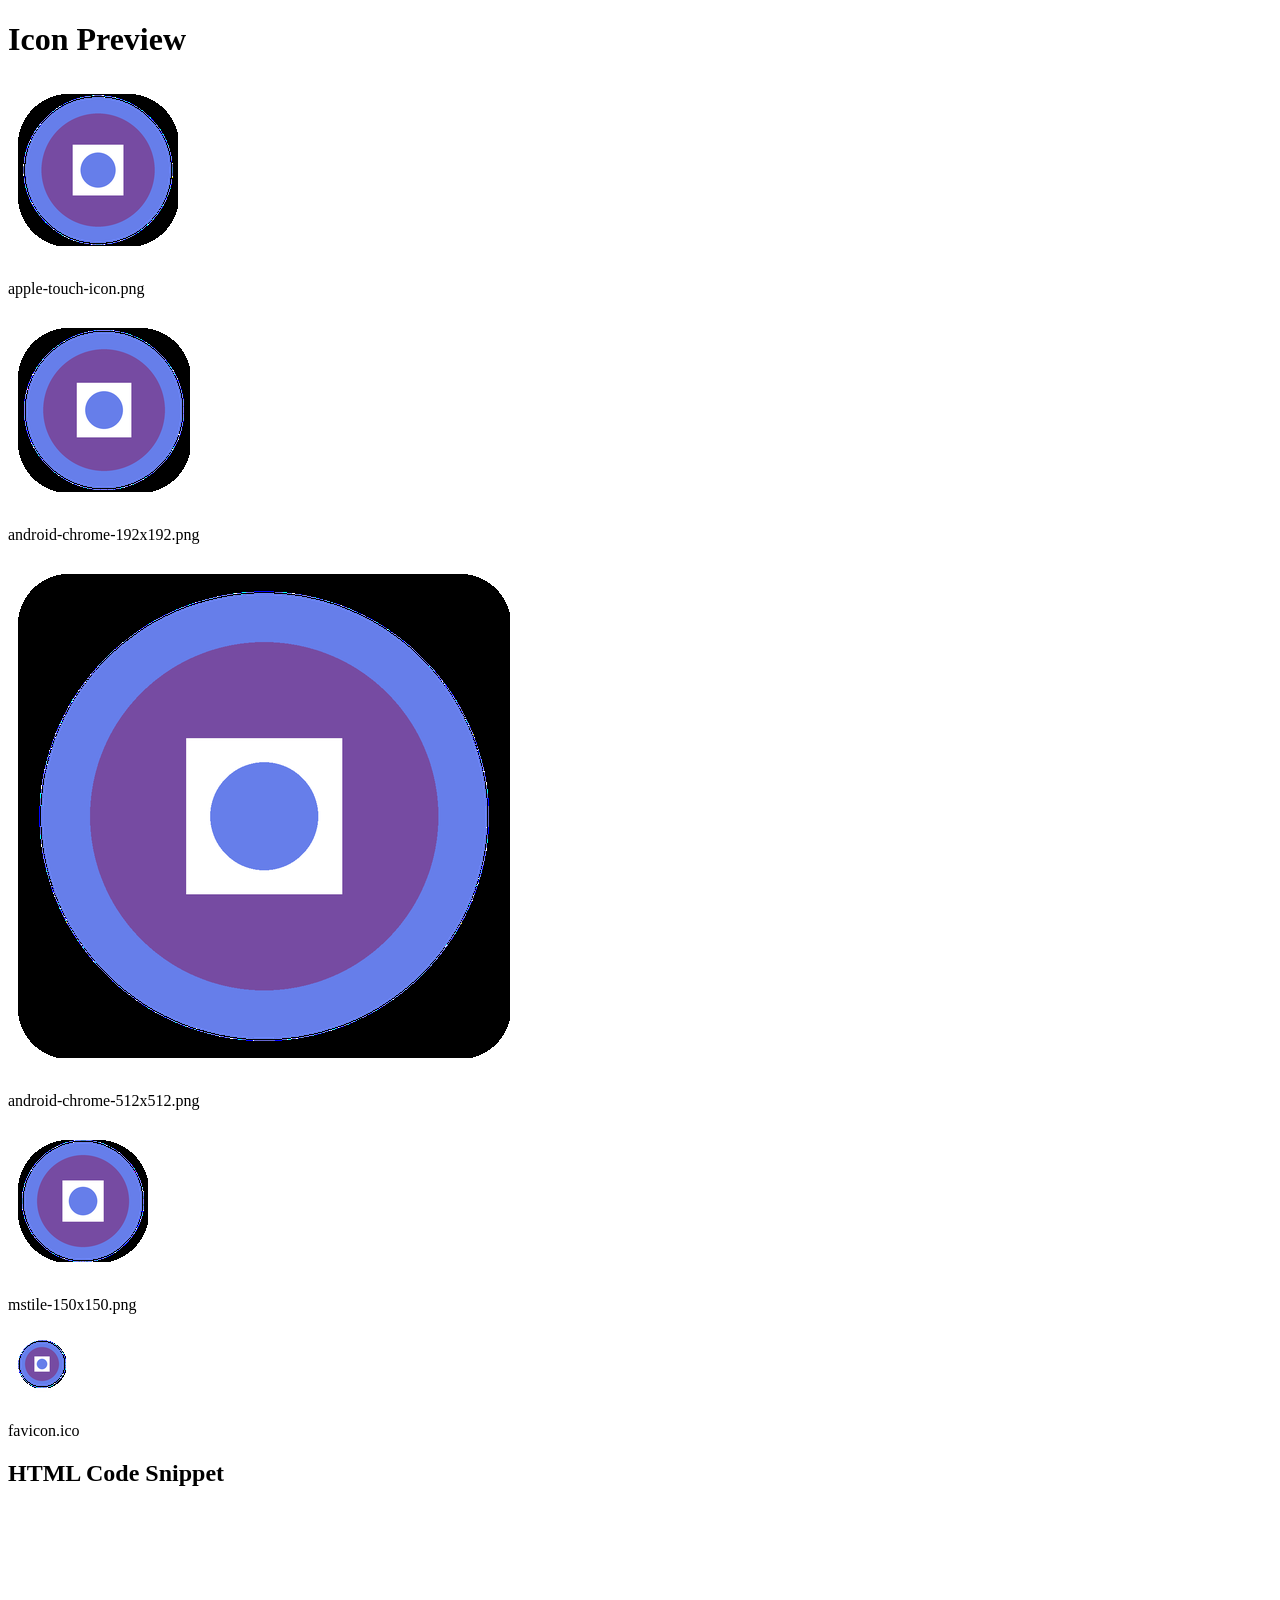
<file: test_output/icons.html>
<!DOCTYPE html>
<html>
<head>
    <meta charset="utf-8">
    <title>Generated Icons</title>
    <!-- Icons -->
    <link rel="icon" type="image/x-icon" href="favicon.ico">
    <link rel="shortcut icon" type="image/x-icon" href="favicon.ico">
    <link rel="apple-touch-icon" sizes="180x180" href="apple-touch-icon.png">
    <link rel="icon" type="image/png" sizes="192x192" href="android-chrome-192x192.png">
    <link rel="icon" type="image/png" sizes="512x512" href="android-chrome-512x512.png">
    <meta name="theme-color" content="#667eea">
    <link rel="manifest" href="manifest.json">
    <meta name="msapplication-config" content="browserconfig.xml">
    <meta name="msapplication-TileColor" content="#667eea">
</head>
<body>
    <h1>Icon Preview</h1>
    <div class="icons-preview">
        <div><img src="apple-touch-icon.png" alt="apple-touch-icon-180x180"><p>apple-touch-icon.png</p></div>
        <div><img src="android-chrome-192x192.png" alt="android-chrome-192x192"><p>android-chrome-192x192.png</p></div>
        <div><img src="android-chrome-512x512.png" alt="android-chrome-512x512"><p>android-chrome-512x512.png</p></div>
        <div><img src="mstile-150x150.png" alt="mstile-150x150"><p>mstile-150x150.png</p></div>
        <div><img src="favicon.ico" alt="favicon"><p>favicon.ico</p></div>
    </div>
    <h2>HTML Code Snippet</h2>
    <pre><code><!-- Icons -->
<link rel="icon" type="image/x-icon" href="favicon.ico">
<link rel="shortcut icon" type="image/x-icon" href="favicon.ico">
<link rel="apple-touch-icon" sizes="180x180" href="apple-touch-icon.png">
<link rel="icon" type="image/png" sizes="192x192" href="android-chrome-192x192.png">
<link rel="icon" type="image/png" sizes="512x512" href="android-chrome-512x512.png">
<meta name="theme-color" content="#667eea">
<link rel="manifest" href="manifest.json">
<meta name="msapplication-config" content="browserconfig.xml">
<meta name="msapplication-TileColor" content="#667eea"></code></pre>
</body>
</html>
</file>
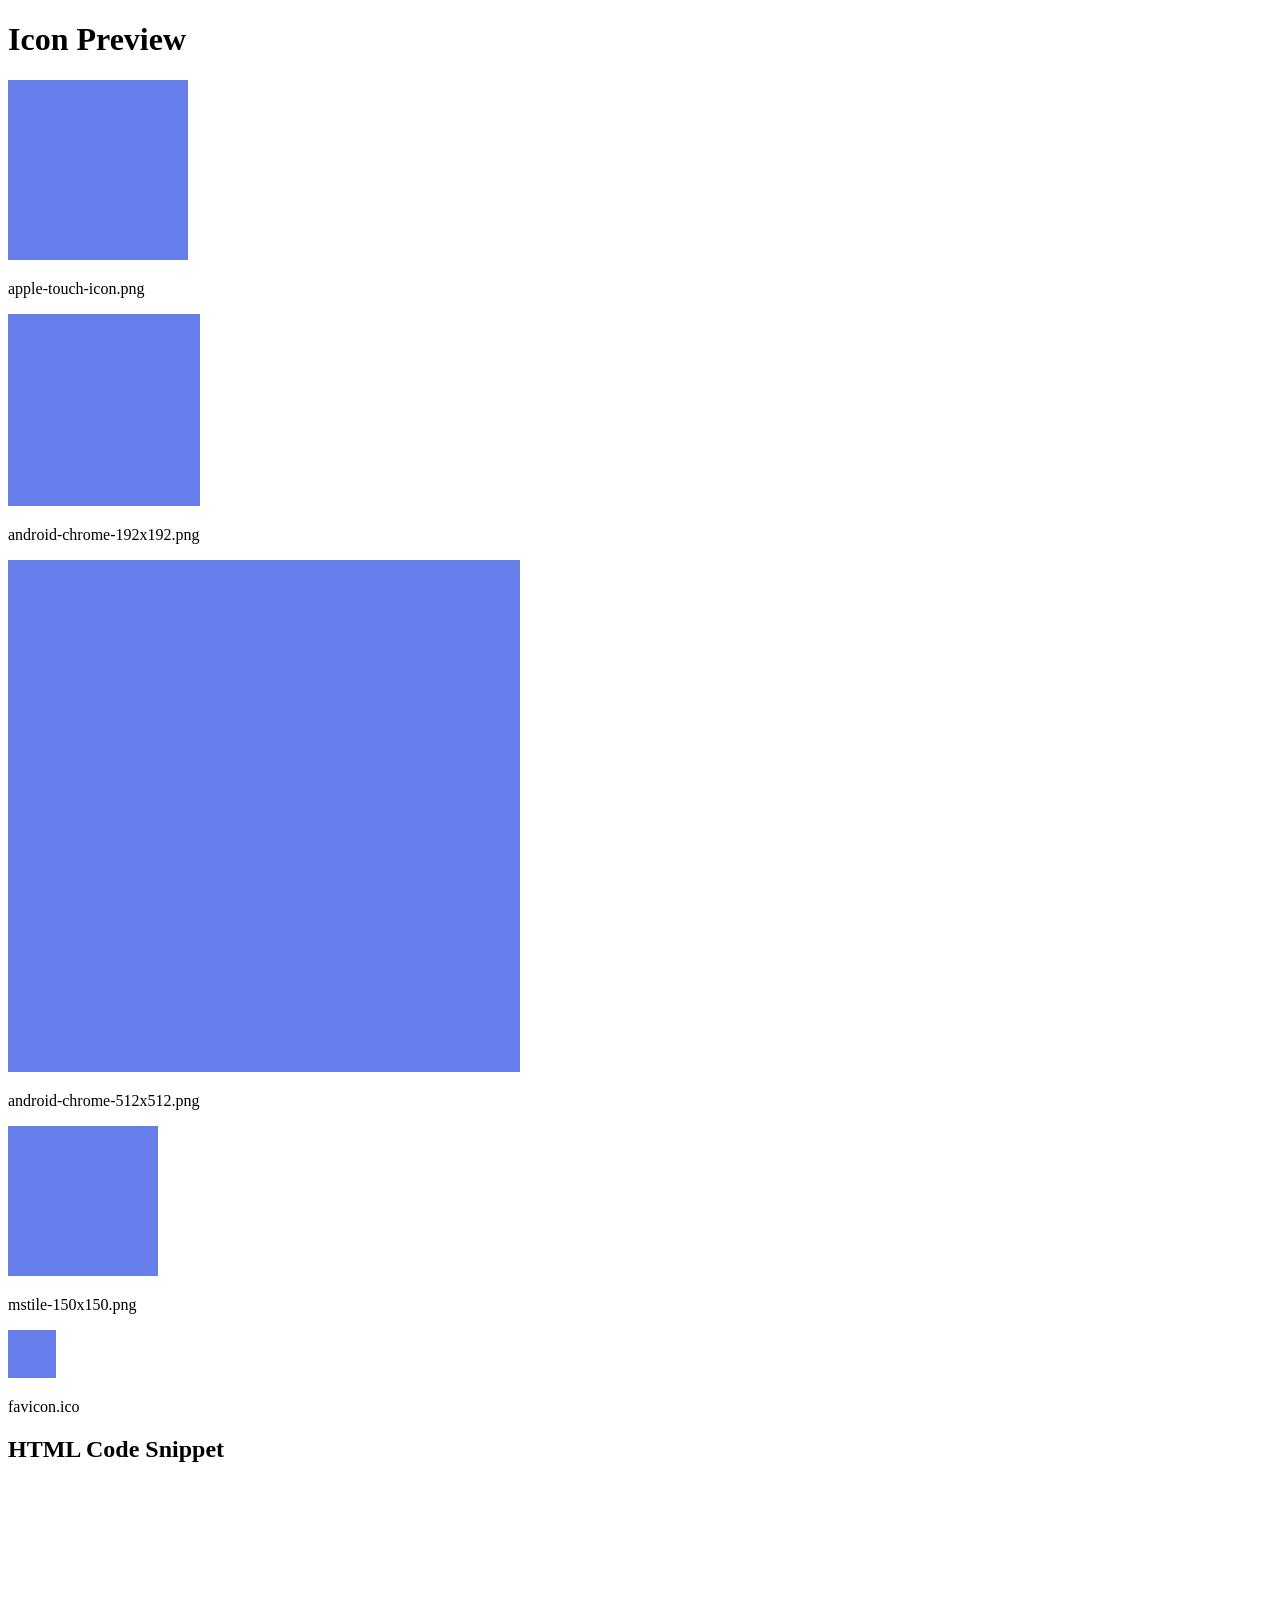
<file: cache/a7d13da221c05ba216d9b0b58c8492f87335cd179ae7d80117aebb9ca2f37ea9_166045a4db5fea5433bcfb3b1414c772/icons.html>
<!DOCTYPE html>
<html>
<head>
    <meta charset="utf-8">
    <title>Generated Icons</title>
    <!-- Icons -->
    <link rel="icon" type="image/x-icon" href="favicon.ico">
    <link rel="shortcut icon" type="image/x-icon" href="favicon.ico">
    <link rel="apple-touch-icon" sizes="180x180" href="apple-touch-icon.png">
    <link rel="icon" type="image/png" sizes="192x192" href="android-chrome-192x192.png">
    <link rel="icon" type="image/png" sizes="512x512" href="android-chrome-512x512.png">
    <meta name="theme-color" content="#ffffff">
    <link rel="manifest" href="manifest.json">
    <meta name="msapplication-config" content="browserconfig.xml">
    <meta name="msapplication-TileColor" content="#ffffff">
</head>
<body>
    <h1>Icon Preview</h1>
    <div class="icons-preview">
        <div><img src="apple-touch-icon.png" alt="apple-touch-icon-180x180"><p>apple-touch-icon.png</p></div>
        <div><img src="android-chrome-192x192.png" alt="android-chrome-192x192"><p>android-chrome-192x192.png</p></div>
        <div><img src="android-chrome-512x512.png" alt="android-chrome-512x512"><p>android-chrome-512x512.png</p></div>
        <div><img src="mstile-150x150.png" alt="mstile-150x150"><p>mstile-150x150.png</p></div>
        <div><img src="favicon.ico" alt="favicon"><p>favicon.ico</p></div>
    </div>
    <h2>HTML Code Snippet</h2>
    <pre><code><!-- Icons -->
<link rel="icon" type="image/x-icon" href="favicon.ico">
<link rel="shortcut icon" type="image/x-icon" href="favicon.ico">
<link rel="apple-touch-icon" sizes="180x180" href="apple-touch-icon.png">
<link rel="icon" type="image/png" sizes="192x192" href="android-chrome-192x192.png">
<link rel="icon" type="image/png" sizes="512x512" href="android-chrome-512x512.png">
<meta name="theme-color" content="#ffffff">
<link rel="manifest" href="manifest.json">
<meta name="msapplication-config" content="browserconfig.xml">
<meta name="msapplication-TileColor" content="#ffffff"></code></pre>
</body>
</html>
</file>
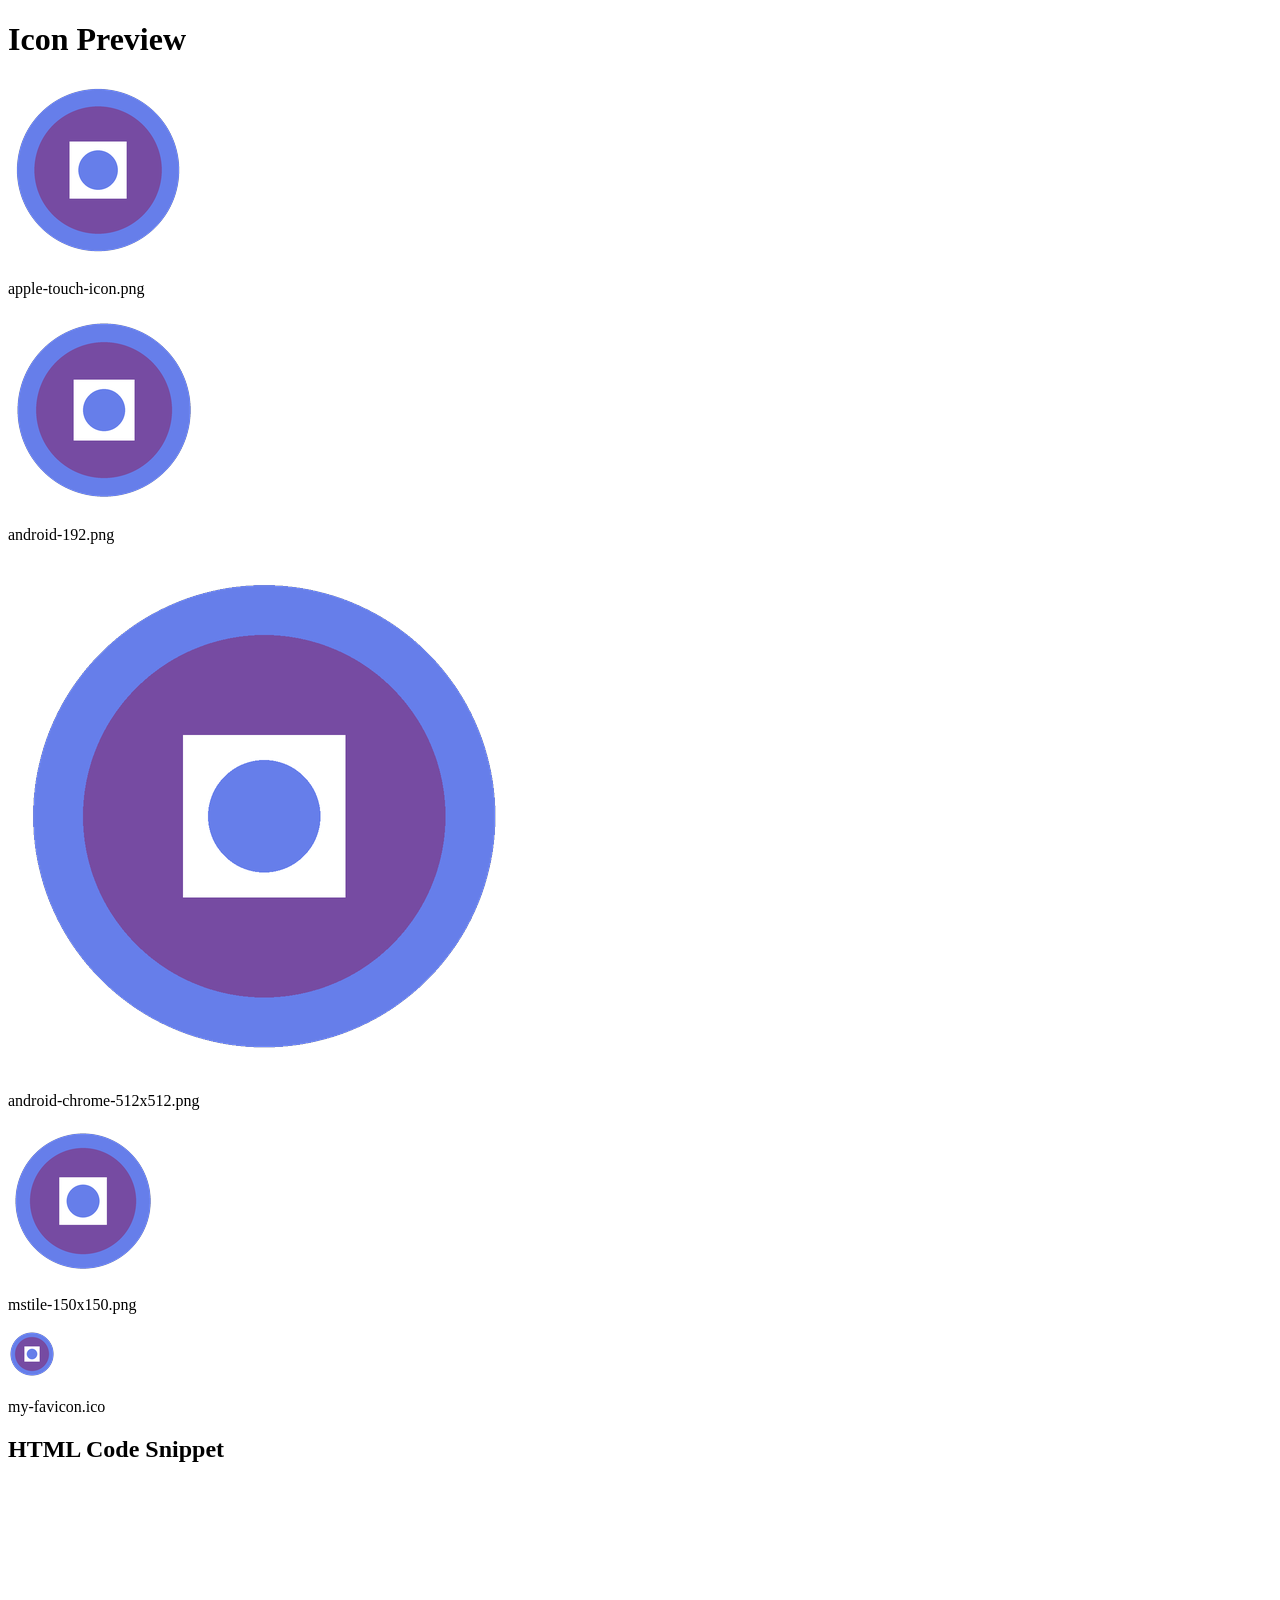
<file: output/5f46d257-7f94-447b-9526-f07442755dd4/icons.html>
<!DOCTYPE html>
<html>
<head>
    <meta charset="utf-8">
    <title>Generated Icons</title>
    <!-- Icons -->
    <link rel="icon" type="image/x-icon" href="my-favicon.ico">
    <link rel="shortcut icon" type="image/x-icon" href="my-favicon.ico">
    <link rel="apple-touch-icon" sizes="180x180" href="apple-touch-icon.png">
    <link rel="icon" type="image/png" sizes="192x192" href="android-192.png">
    <link rel="icon" type="image/png" sizes="512x512" href="android-chrome-512x512.png">
    <meta name="theme-color" content="#4ecdc4">
    <link rel="manifest" href="manifest.json">
    <meta name="msapplication-config" content="browserconfig.xml">
    <meta name="msapplication-TileColor" content="#4ecdc4">
</head>
<body>
    <h1>Icon Preview</h1>
    <div class="icons-preview">
        <div><img src="apple-touch-icon.png" alt="apple-touch-icon-180x180"><p>apple-touch-icon.png</p></div>
        <div><img src="android-192.png" alt="android-chrome-192x192"><p>android-192.png</p></div>
        <div><img src="android-chrome-512x512.png" alt="android-chrome-512x512"><p>android-chrome-512x512.png</p></div>
        <div><img src="mstile-150x150.png" alt="mstile-150x150"><p>mstile-150x150.png</p></div>
        <div><img src="my-favicon.ico" alt="favicon"><p>my-favicon.ico</p></div>
    </div>
    <h2>HTML Code Snippet</h2>
    <pre><code><!-- Icons -->
<link rel="icon" type="image/x-icon" href="my-favicon.ico">
<link rel="shortcut icon" type="image/x-icon" href="my-favicon.ico">
<link rel="apple-touch-icon" sizes="180x180" href="apple-touch-icon.png">
<link rel="icon" type="image/png" sizes="192x192" href="android-192.png">
<link rel="icon" type="image/png" sizes="512x512" href="android-chrome-512x512.png">
<meta name="theme-color" content="#4ecdc4">
<link rel="manifest" href="manifest.json">
<meta name="msapplication-config" content="browserconfig.xml">
<meta name="msapplication-TileColor" content="#4ecdc4"></code></pre>
</body>
</html>
</file>
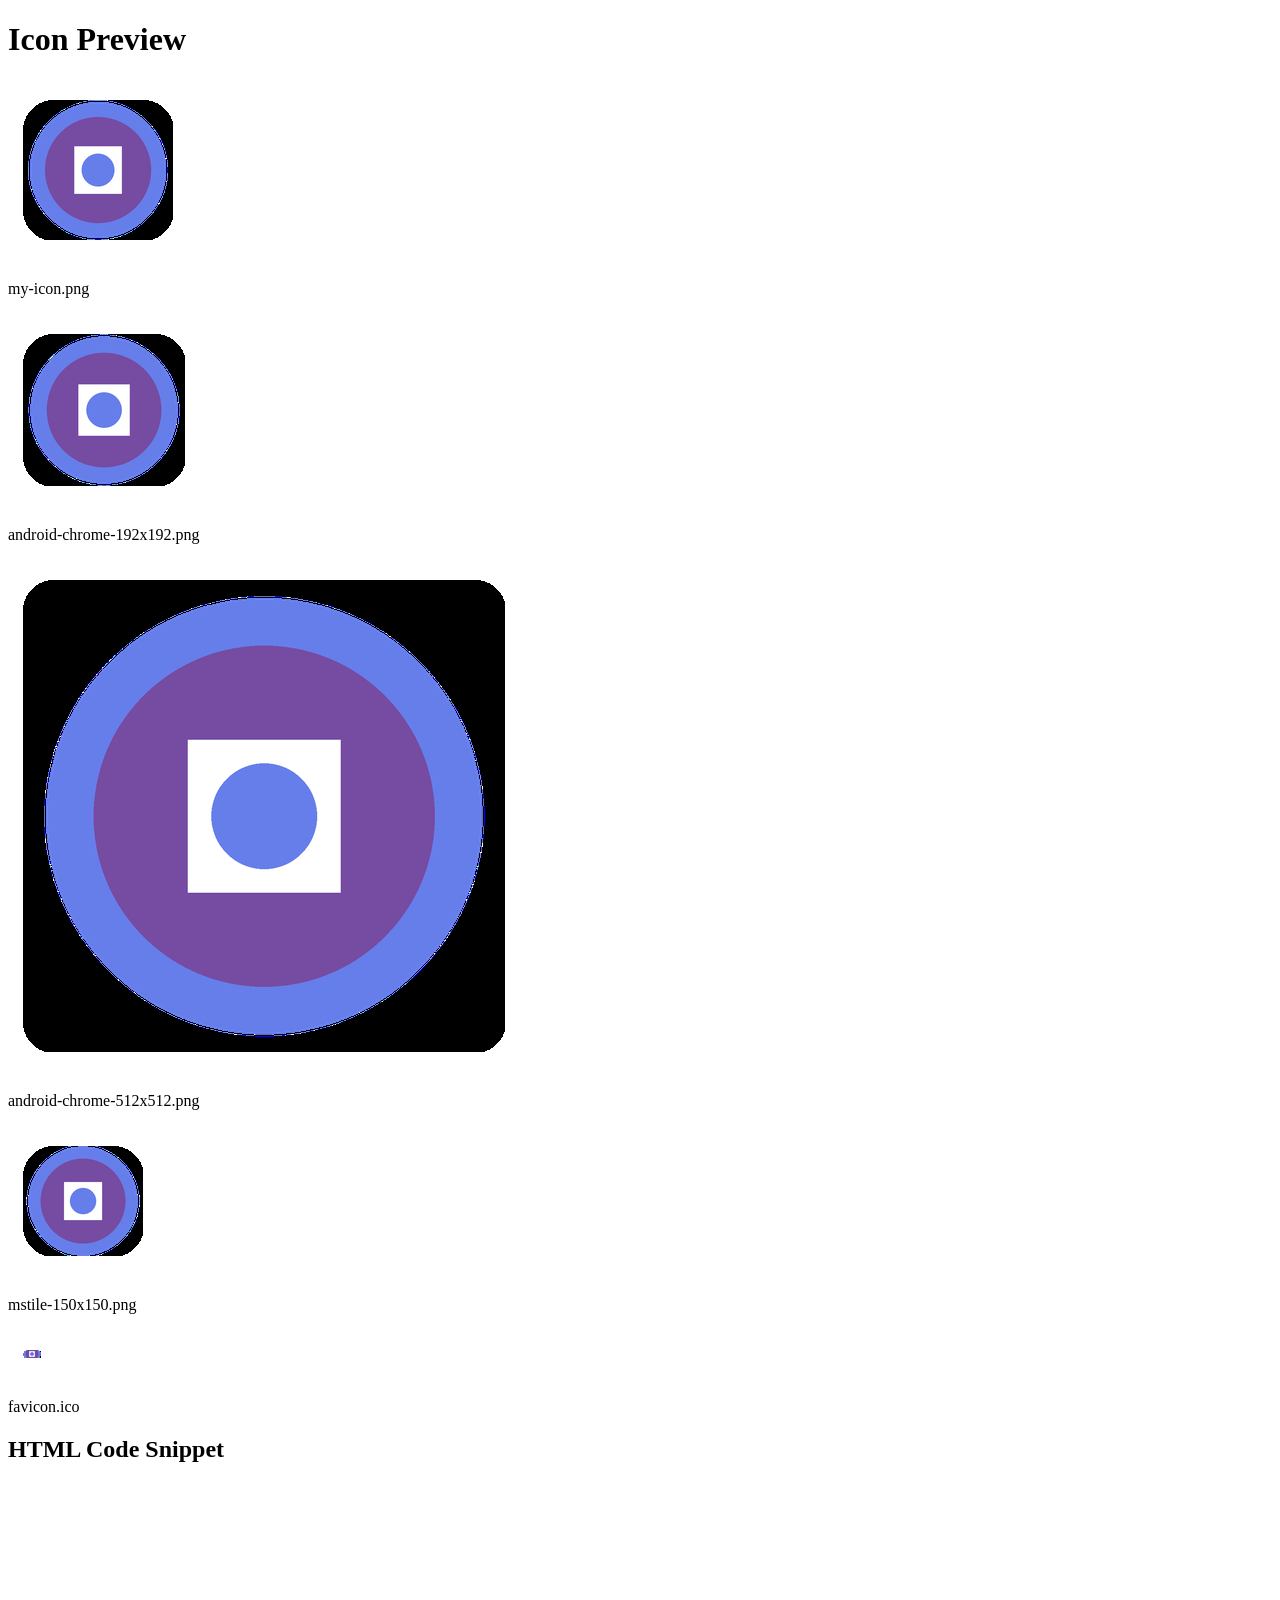
<file: output/861bf992-ce67-4fbf-a1fb-498521ca7d16/icons.html>
<!DOCTYPE html>
<html>
<head>
    <meta charset="utf-8">
    <title>Generated Icons</title>
    <!-- Icons -->
    <link rel="icon" type="image/x-icon" href="favicon.ico">
    <link rel="shortcut icon" type="image/x-icon" href="favicon.ico">
    <link rel="apple-touch-icon" sizes="180x180" href="my-icon.png">
    <link rel="icon" type="image/png" sizes="192x192" href="android-chrome-192x192.png">
    <link rel="icon" type="image/png" sizes="512x512" href="android-chrome-512x512.png">
    <meta name="theme-color" content="#ff6b6b">
    <link rel="manifest" href="manifest.json">
    <meta name="msapplication-config" content="browserconfig.xml">
    <meta name="msapplication-TileColor" content="#ff6b6b">
</head>
<body>
    <h1>Icon Preview</h1>
    <div class="icons-preview">
        <div><img src="my-icon.png" alt="apple-touch-icon-180x180"><p>my-icon.png</p></div>
        <div><img src="android-chrome-192x192.png" alt="android-chrome-192x192"><p>android-chrome-192x192.png</p></div>
        <div><img src="android-chrome-512x512.png" alt="android-chrome-512x512"><p>android-chrome-512x512.png</p></div>
        <div><img src="mstile-150x150.png" alt="mstile-150x150"><p>mstile-150x150.png</p></div>
        <div><img src="favicon.ico" alt="favicon"><p>favicon.ico</p></div>
    </div>
    <h2>HTML Code Snippet</h2>
    <pre><code><!-- Icons -->
<link rel="icon" type="image/x-icon" href="favicon.ico">
<link rel="shortcut icon" type="image/x-icon" href="favicon.ico">
<link rel="apple-touch-icon" sizes="180x180" href="my-icon.png">
<link rel="icon" type="image/png" sizes="192x192" href="android-chrome-192x192.png">
<link rel="icon" type="image/png" sizes="512x512" href="android-chrome-512x512.png">
<meta name="theme-color" content="#ff6b6b">
<link rel="manifest" href="manifest.json">
<meta name="msapplication-config" content="browserconfig.xml">
<meta name="msapplication-TileColor" content="#ff6b6b"></code></pre>
</body>
</html>
</file>
